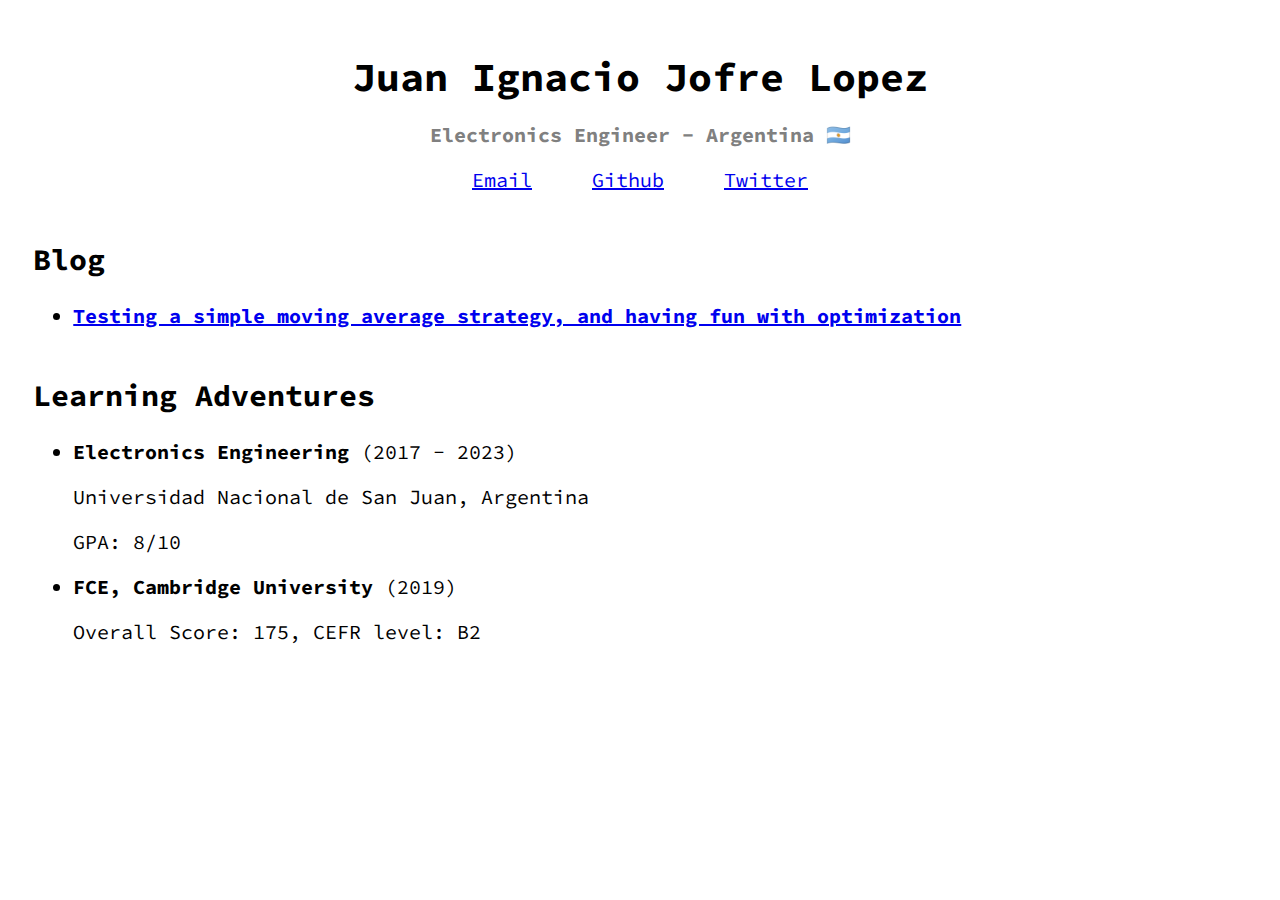
<file: index.html>
<!DOCTYPE html>
<html lang="en">
  <head>
    <meta charset="UTF-8" />
    <meta name="viewport" content="width=device-width, initial-scale=1.0" />
    <meta http-equiv="X-UA-Compatible" content="ie=edge" />
    <title>JJL Portfolio</title>
    <link rel="stylesheet" href="./style.css" />
    <link rel="icon" href="./favicon.ico" type="image/x-icon" />
  </head>

  <body>
    <main>
      <div class="post-body">
        <div class="home-page-header">
          <h1 class="my-name">Juan Ignacio Jofre Lopez</h1>
          <h4 class="subcript">Electronics Engineer - Argentina 🇦🇷</h4>
          <div>
            <a href="mailto:juanjofrelopez@gmail.com">Email</a>
            &nbsp &nbsp
            <a href="https://github.com/juanjofrelopez" target="_blank"
              >Github</a
            >
            &nbsp &nbsp
            <a href="https://x.com/JuanJofreLopez" target="_blank">Twitter</a>
          </div>
        </div>

        <!-- <h2>About Me</h2>
        <p>
          I’m currently learning and implementing some computer vision
          strategies for detecting solar panels with Intel RealSense 3D cameras.
        </p>
        <p>
          I'm also learning web development using the MERN stack and focusing on
          applications with financial APIs to develop an application that helps
          Argentine investors know their real yield in US dollars.
        </p> -->

        <!-- <h2>Personal Projects</h2>
        <a href="https://trackealo.ar" target="_blank">
          <h3 class="project-title">Trackealo</h3>
        </a>
        <div>
          <p>
            Developed a web application that allows Argentinean investors to
            monitor the actual performance of their portfolios in USD dollars.
            Utilized the MERN stack, complemented by Bootstrap and Recharts, to
            create an engaging and user-friendly UI. Integrated a Google Sign-in
            button for a smoother user experience. Employed two AWS Lambda
            serverless functions to deploy a personalized ”market price” API,
            providing up-to-date closing prices for all stocks at market close.
            *explain* *yt video link*
          </p>
        
        </div>

        <a href="https://github.com/juanjofrelopez/optimus_vision"
          ><h3 class="project-title">Optimus Vision</h3></a
        >
        <div>
          <p>*rviz gif*Content project 2</p>
        </div>

        <a href="https://github.com/juanjofrelopez/simple-midi-to-dac"
          ><h3 class="project-title">Simple MIDI to DAC</h3></a
        >
        <div>
          <p>Content project 3 little fun project</p>
        </div> -->

        <p class="home-page-separator" />

        <h2>Blog</h2>
        <ul>
          <li>
            <a href="blog/sma_strat.html">
              <b
                >Testing a simple moving average strategy, and having fun with
                optimization
              </b>
            </a>
          </li>
        </ul>

        <p class="home-page-separator" />

        <h2>Learning Adventures</h2>
        <ul>
          <li><b>Electronics Engineering</b> (2017 - 2023)</li>
          <div>
            <p>Universidad Nacional de San Juan, Argentina</p>
            <p>GPA: 8/10</p>
          </div>

          <li><b>FCE, Cambridge University</b> (2019)</li>
          <div>
            <p>Overall Score: 175, CEFR level: B2</p>
          </div>
        </ul>
      </div>
    </main>
    <!-- <script src="index.js"></script> -->
  </body>
</html>
</file>
<file: style.css>
/* @import url("https://fonts.googleapis.com/css2?family=Libre+Baskerville&display=swap"); */
@import url("https://fonts.googleapis.com/css2?family=Source+Code+Pro&display=swap");

main {
  font-family: "Source Code Pro", serif;
  font-size: 10px;
}

/* Larger font size for larger screens */
@media (min-width: 768px) {
  main {
    font-size: 10px;
  }
}

/* Even larger font size for very large screens */
@media (min-width: 1200px) {
  main {
    font-size: 20px;
  }
}

.home-page-separator {
  margin-top: 3rem;
}

.home-page-header {
  display: flex;
  flex-direction: column;
  justify-content: center;
  align-items: center;
}

.post-body {
  margin-left: 2%;
  margin-right: 2%;
  margin-top: 2%;
}

.profile_pic {
  width: 40%;
  border: 5px solid #ce7e7e;
  border-radius: 50%;
}

.images-container {
  display: flex;
  justify-content: center;
  align-items: center;
  width: 100%; /* Full width of the parent container */
}

.images {
  display: flex;
  justify-content: center;
  align-items: center;
  width: 100%; /* Adjust width as needed */
}

.images img {
  max-width: 100%;
  height: auto; /* Ensure images scale properly */
}

.row {
  display: flex;
}

.photo-col {
  display: flex;
  flex: 50%;
  justify-content: center;
  align-items: center;
}

.name-col {
  flex: 50%;
  text-align: left;
}

.title {
  text-align: center;
  text-decoration: underline;
  margin-bottom: 5%;
}

.my-name {
  margin-bottom: 0;
}

.subcript {
  color: grey;
  margin-top: 20px;
  margin-bottom: 20px;
}

.project-title {
  margin-left: 3%;
}

table {
  width: 100%;
  border-collapse: collapse;
}
table,
th,
td {
  border: 1px solid black;
}
th,
td {
  padding: 8px;
  text-align: center;
}
th {
  background-color: #f2f2f2;
}
</file>
